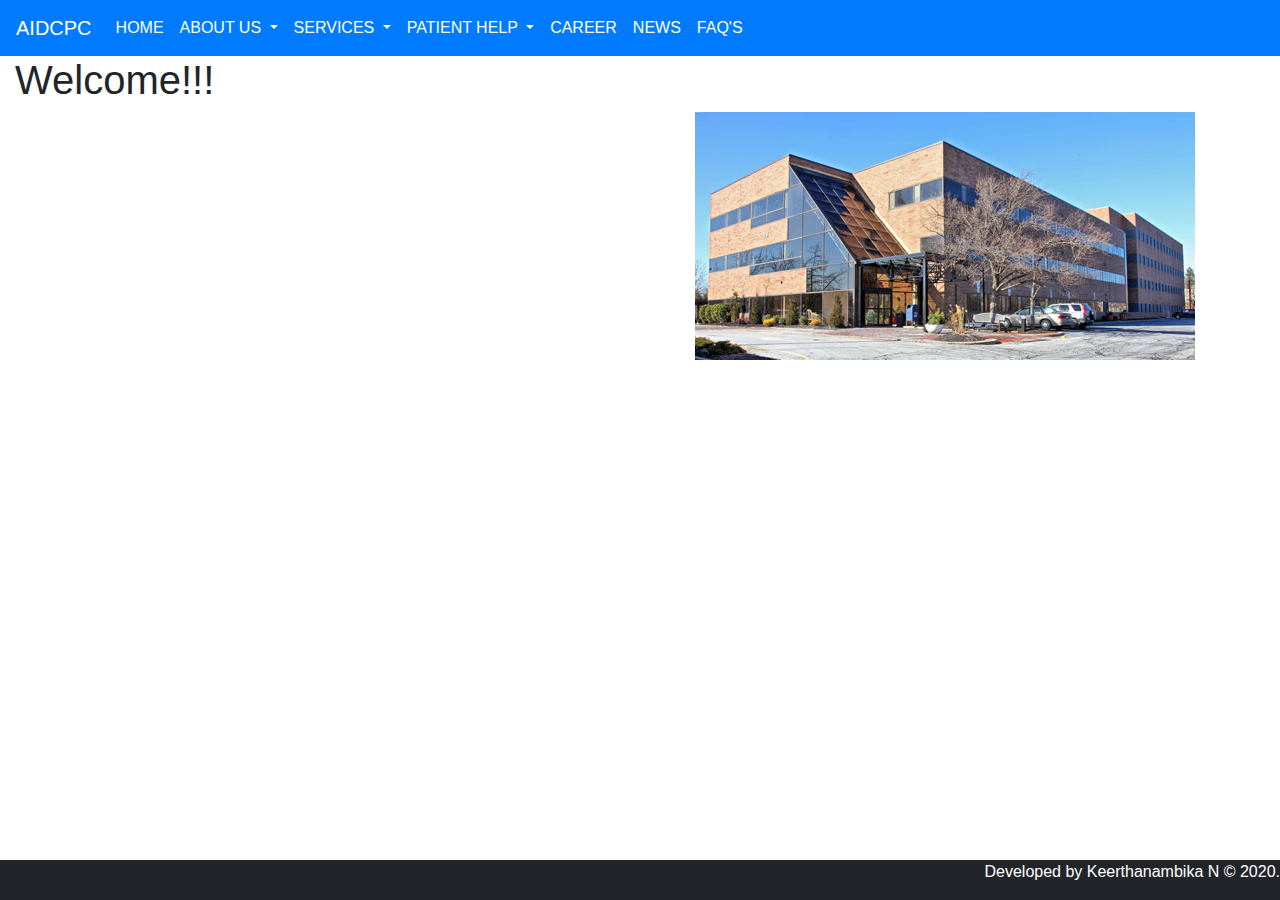
<file: index.html>
<!doctype html>
<html>

<head>
  <title>
    AIDCPC Clinic Online
  </title>
  <meta charset="utf-8">
  <meta name="viewport" content="width=device-width, initial-scale=1">
  <link rel="stylesheet" href="https://maxcdn.bootstrapcdn.com/bootstrap/4.5.2/css/bootstrap.min.css">
  <script src="https://ajax.googleapis.com/ajax/libs/jquery/3.5.1/jquery.min.js"></script>
  <script src="https://cdnjs.cloudflare.com/ajax/libs/popper.js/1.16.0/umd/popper.min.js"></script>
  <script src="https://maxcdn.bootstrapcdn.com/bootstrap/4.5.2/js/bootstrap.min.js"></script>
  <link rel="stylesheet" href="style.css">
</head>

<body>
  <!-- Menu Items-->
  <nav class="navbar navbar-expand-sm bg-primary navbar-dark">
    <a class="navbar-brand" href="#">AIDCPC</a>
    <button class="navbar-toggler" type="button" data-toggle="collapse" data-target="#collapsibleNavbar">
      <span class="navbar-toggler-icon"></span>
    </button>
    <div class="collapse navbar-collapse" id="collapsibleNavbar">
      <ul class="navbar-nav">
        <li class="nav-item">
          <a class="nav-link navtext" href="#">HOME</a>
        </li>
        <!--li class="nav-item">
                      <a class="nav-link" href="aboutus.html"></a>
                    </li-->
        <li class="nav-item dropdown">
          <a class="nav-link navtext dropdown-toggle" href="#" id="aboutus" data-toggle="dropdown">
            ABOUT US
          </a>
          <div class="dropdown-menu">
            <a class="dropdown-item" href="aboutus.html">AIDCPC</a>
            <a class="dropdown-item" href="doctors.html">PHYSICIANS</a>
            <a class="dropdown-item" href="#">APN</a>
            <a class="dropdown-item" href="#">CREDENTIALS</a>
            <a class="dropdown-item" href="#">LOCATIONS</a>
          </div>
        </li>
        <li class="nav-item dropdown">
          <a class="nav-link navtext dropdown-toggle" href="#" id="services" data-toggle="dropdown">
            SERVICES
          </a>
          <div class="dropdown-menu">
            <a class="dropdown-item" href="ourspeciality.html">ID CARE-DISEASES/TREATMENT PROVIDED</a>
          </div>
        </li>
        <li class="nav-item dropdown">
          <a class="nav-link navtext dropdown-toggle" href="#" id="patient" data-toggle="dropdown">
            PATIENT HELP
          </a>
          <div class="dropdown-menu">
            <a class="dropdown-item" href="#">FORMS</a>
            <a class="dropdown-item" href="#">REQUEST APPOINTMENT</a>
            <a class="dropdown-item" href="#">PATIENT PORTAL</a>
            <a class="dropdown-item" href="#">BILL</a>
          </div>
        </li>
        <li class="nav-item">
          <a class="nav-link navtext" href="#">
           CAREER
          </a>
        </li>
        <li class="nav-item">
          <a class="nav-link navtext" href="#">
            NEWS
          </a>
        </li>
        <li class="nav-item">
          <a class="nav-link navtext" href="contact.html">
            FAQ'S
          </a>
        </li>
      </ul>
    </div>
  </nav>
  <div class="container-fluid">
  <h1>Welcome!!!</h1>

  </div>
  <div class="container">
    <img src="Mediplex.jpg" class="float-right"> 
  </div>
  <div class="footer">
    <p class="float-right">Developed by Keerthanambika N &copy; 2020.</p>
  </div>
</body>

</html>
</file>
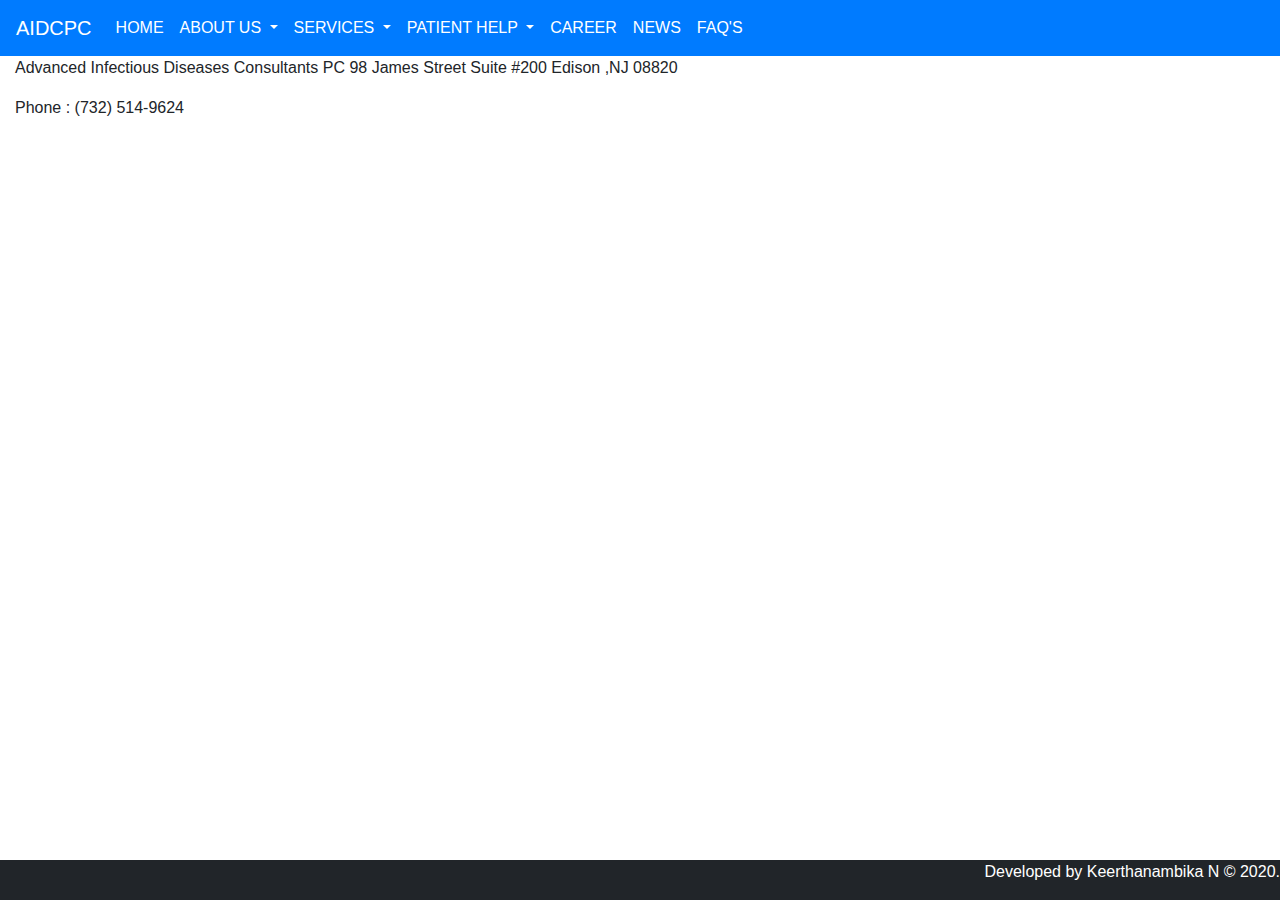
<file: contact.html>
<!doctype html>
<html>
    <head>
        <title>Contact Us</title>
        <meta charset="utf-8">
        <meta name="viewport" content="width=device-width, initial-scale=1">
        <link rel="stylesheet" href="https://maxcdn.bootstrapcdn.com/bootstrap/4.5.2/css/bootstrap.min.css">
        <script src="https://ajax.googleapis.com/ajax/libs/jquery/3.5.1/jquery.min.js"></script>
        <script src="https://cdnjs.cloudflare.com/ajax/libs/popper.js/1.16.0/umd/popper.min.js"></script>
        <script src="https://maxcdn.bootstrapcdn.com/bootstrap/4.5.2/js/bootstrap.min.js"></script>
        <link rel="stylesheet" href="style.css">
    </head>
    <body>
        <!-- Menu Items-->
        <nav class="navbar navbar-expand-sm bg-primary navbar-dark">
          <a class="navbar-brand" href="#">AIDCPC</a>
          <button class="navbar-toggler" type="button" data-toggle="collapse" data-target="#collapsibleNavbar">
            <span class="navbar-toggler-icon"></span>
          </button>
          <div class="collapse navbar-collapse" id="collapsibleNavbar">
            <ul class="navbar-nav">
              <li class="nav-item">
                <a class="nav-link navtext" href="index.html">HOME</a>
              </li>
              <!--li class="nav-item">
                            <a class="nav-link" href="aboutus.html"></a>
                          </li-->
              <li class="nav-item dropdown">
                <a class="nav-link navtext dropdown-toggle" href="#" id="aboutus" data-toggle="dropdown">
                  ABOUT US
                </a>
                <div class="dropdown-menu">
                  <a class="dropdown-item" href="aboutus.html">AIDCPC</a>
                  <a class="dropdown-item" href="doctors.html">HEALTH PROFESSIONALS</a>
                  <a class="dropdown-item" href="#">APN</a>
                  <a class="dropdown-item" href="#">CREDENTIALS</a>
                  <a class="dropdown-item" href="#">LOCATIONS</a>
                </div>
              </li>
              <li class="nav-item dropdown">
                <a class="nav-link navtext dropdown-toggle" href="#" id="services" data-toggle="dropdown">
                  SERVICES
                </a>
                <div class="dropdown-menu">
                  <a class="dropdown-item" href="ourspeciality.html">ID CARE-DISEASES/TREATMENT PROVIDED</a>
                </div>
              </li>
              <li class="nav-item dropdown">
                <a class="nav-link navtext dropdown-toggle" href="#" id="patient" data-toggle="dropdown">
                  PATIENT HELP
                </a>
                <div class="dropdown-menu">
                  <a class="dropdown-item" href="#">FORMS</a>
                  <a class="dropdown-item" href="#">REQUEST APPOINTMENT</a>
                  <a class="dropdown-item" href="#">PATIENT PORTAL</a>
                  <a class="dropdown-item" href="#">BILL</a>
                </div>
              </li>
              <li class="nav-item">
                <a class="nav-link navtext" href="#">
                 CAREER
                </a>
              </li>
              <li class="nav-item">
                <a class="nav-link navtext" href="#">
                  NEWS
                </a>
              </li>
              <li class="nav-item">
                <a class="nav-link navtext" href="#">
                  FAQ'S
                </a>
              </li>
            </ul>
          </div>
        </nav>
        <div class="container-fluid">
            <p>
                Advanced Infectious Diseases Consultants PC
                98 James Street Suite #200 Edison ,NJ 08820

                <p>Phone : (732) 514-9624</p>

            </p>
        </div>
        <div class="footer">
          <p class="float-right">Developed by Keerthanambika N &copy; 2020.</p>
        </div>
    </body>
</html>
</file>
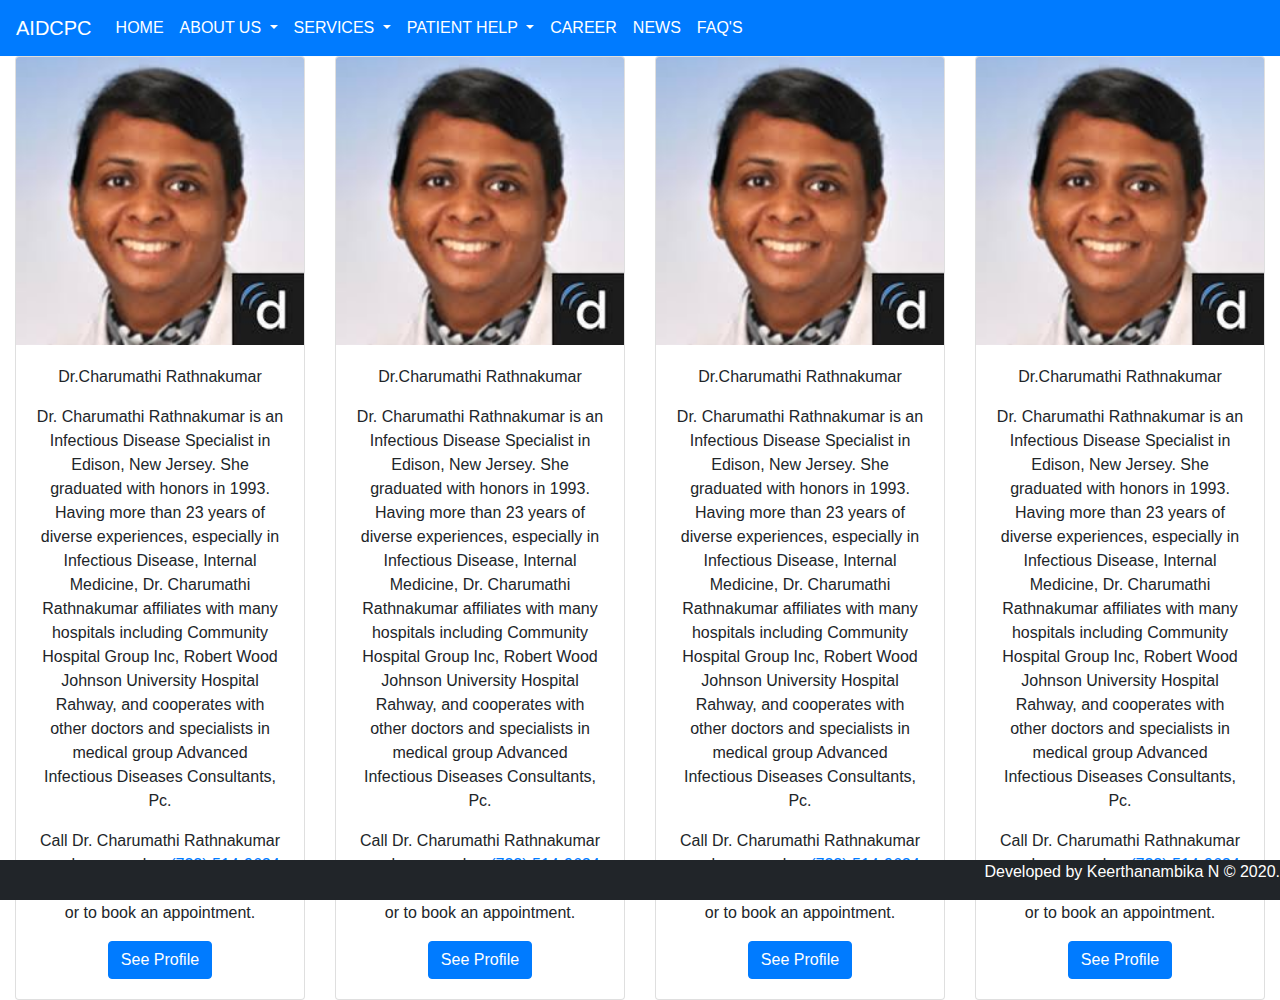
<file: doctors.html>
<!doctype html>
<html>
    <head>
        <title>Doctors' Profile</title>
        <meta charset="utf-8">
        <meta name="viewport" content="width=device-width, initial-scale=1">
        <link rel="stylesheet" href="https://maxcdn.bootstrapcdn.com/bootstrap/4.5.2/css/bootstrap.min.css">
        <script src="https://ajax.googleapis.com/ajax/libs/jquery/3.5.1/jquery.min.js"></script>
        <script src="https://cdnjs.cloudflare.com/ajax/libs/popper.js/1.16.0/umd/popper.min.js"></script>
        <script src="https://maxcdn.bootstrapcdn.com/bootstrap/4.5.2/js/bootstrap.min.js"></script>
        <link rel="stylesheet" href="style.css">
    </head>
    <body>
        <!-- Menu Items-->
        <nav class="navbar navbar-expand-sm bg-primary navbar-dark">
          <a class="navbar-brand" href="#">AIDCPC</a>
          <button class="navbar-toggler" type="button" data-toggle="collapse" data-target="#collapsibleNavbar">
            <span class="navbar-toggler-icon"></span>
          </button>
          <div class="collapse navbar-collapse" id="collapsibleNavbar">
            <ul class="navbar-nav">
              <li class="nav-item">
                <a class="nav-link navtext" href="index.html">HOME</a>
              </li>
              <!--li class="nav-item">
                            <a class="nav-link" href="aboutus.html"></a>
                          </li-->
              <li class="nav-item dropdown">
                <a class="nav-link navtext dropdown-toggle" href="#" id="aboutus" data-toggle="dropdown">
                  ABOUT US
                </a>
                <div class="dropdown-menu">
                  <a class="dropdown-item" href="aboutus.html">AIDCPC</a>
                  <a class="dropdown-item" href="#">HEALTH PROFESSIONALS</a>
                  <a class="dropdown-item" href="#">APN</a>
                  <a class="dropdown-item" href="#">CREDENTIALS</a>
                  <a class="dropdown-item" href="#">LOCATIONS</a>
                </div>
              </li>
              <li class="nav-item dropdown">
                <a class="nav-link navtext dropdown-toggle" href="#" id="services" data-toggle="dropdown">
                  SERVICES
                </a>
                <div class="dropdown-menu">
                  <a class="dropdown-item" href="ourspeciality.html">ID CARE-DISEASES/TREATMENT PROVIDED</a>
                </div>
              </li>
              <li class="nav-item dropdown">
                <a class="nav-link navtext dropdown-toggle" href="#" id="patient" data-toggle="dropdown">
                  PATIENT HELP
                </a>
                <div class="dropdown-menu">
                  <a class="dropdown-item" href="#">FORMS</a>
                  <a class="dropdown-item" href="#">REQUEST APPOINTMENT</a>
                  <a class="dropdown-item" href="#">PATIENT PORTAL</a>
                  <a class="dropdown-item" href="#">BILL</a>
                </div>
              </li>
              <li class="nav-item">
                <a class="nav-link navtext" href="#">
                 CAREER
                </a>
              </li>
              <li class="nav-item">
                <a class="nav-link navtext" href="#">
                  NEWS
                </a>
              </li>
              <li class="nav-item">
                <a class="nav-link navtext" href="contact.html">
                  FAQ'S
                </a>
              </li>
            </ul>
          </div>
        </nav>
        <div class="container-fluid">
              <div class="card-deck">
                <div class="card">
                    <img class="card-img-top" src="charu.jpg" alt="Card image" style="width:100%">
                  <div class="card-body text-center">
                    <p class="card-text">Dr.Charumathi Rathnakumar</p>
                    <p class="card-text">Dr. Charumathi Rathnakumar is an Infectious Disease Specialist in Edison, New Jersey. She graduated with honors in 1993. 
                        Having more than 23 years of diverse experiences, especially in Infectious Disease, Internal Medicine, 
                        Dr. Charumathi Rathnakumar affiliates with many hospitals including Community Hospital Group Inc, Robert Wood Johnson University Hospital Rahway, 
                        and cooperates with other doctors and specialists in medical group Advanced Infectious Diseases Consultants, Pc.</p>
                    <p class="card-text">Call Dr. Charumathi Rathnakumar on phone number <a href="#">(732) 514-9624</a> for more information and advises or to book an appointment.</p>
                    <p class="card-text"><a href="https://www.healthgrades.com/physician/dr-charumathi-rathnakumar-3kn8v" class="btn btn-primary">See Profile</a></p>
                  </div>
               </div>
               <div class="card">
                <img class="card-img-top" src="charu.jpg" alt="Card image" style="width:100%">
                <div class="card-body text-center">
                <p class="card-text">Dr.Charumathi Rathnakumar</p>
                <p class="card-text">Dr. Charumathi Rathnakumar is an Infectious Disease Specialist in Edison, New Jersey. She graduated with honors in 1993. 
                    Having more than 23 years of diverse experiences, especially in Infectious Disease, Internal Medicine, 
                    Dr. Charumathi Rathnakumar affiliates with many hospitals including Community Hospital Group Inc, Robert Wood Johnson University Hospital Rahway, 
                    and cooperates with other doctors and specialists in medical group Advanced Infectious Diseases Consultants, Pc.</p>
                <p class="card-text">Call Dr. Charumathi Rathnakumar on phone number <a href="#">(732) 514-9624</a> for more information and advises or to book an appointment.</p>
                <p class="card-text"><a href="https://www.healthgrades.com/physician/dr-charumathi-rathnakumar-3kn8v" class="btn btn-primary">See Profile</a></p>
              </div>
            </div>
              <div class="card">
              <img class="card-img-top" src="charu.jpg" alt="Card image" style="width:100%">
              <div class="card-body text-center">
            <p class="card-text">Dr.Charumathi Rathnakumar</p>
            <p class="card-text">Dr. Charumathi Rathnakumar is an Infectious Disease Specialist in Edison, New Jersey. She graduated with honors in 1993. 
                Having more than 23 years of diverse experiences, especially in Infectious Disease, Internal Medicine, 
                Dr. Charumathi Rathnakumar affiliates with many hospitals including Community Hospital Group Inc, Robert Wood Johnson University Hospital Rahway, 
                and cooperates with other doctors and specialists in medical group Advanced Infectious Diseases Consultants, Pc.</p>
            <p class="card-text">Call Dr. Charumathi Rathnakumar on phone number <a href="#">(732) 514-9624</a> for more information and advises or to book an appointment.</p>
            <p class="card-text"><a href="https://www.healthgrades.com/physician/dr-charumathi-rathnakumar-3kn8v" class="btn btn-primary">See Profile</a></p>
          </div>
          </div>
              <div class="card">
                <img class="card-img-top" src="charu.jpg" alt="Card image" style="width:100%">
              <div class="card-body text-center">
                <p class="card-text">Dr.Charumathi Rathnakumar</p>
                <p class="card-text">Dr. Charumathi Rathnakumar is an Infectious Disease Specialist in Edison, New Jersey. She graduated with honors in 1993. 
                    Having more than 23 years of diverse experiences, especially in Infectious Disease, Internal Medicine, 
                    Dr. Charumathi Rathnakumar affiliates with many hospitals including Community Hospital Group Inc, Robert Wood Johnson University Hospital Rahway, 
                    and cooperates with other doctors and specialists in medical group Advanced Infectious Diseases Consultants, Pc.</p>
                <p class="card-text">Call Dr. Charumathi Rathnakumar on phone number <a href="#">(732) 514-9624</a> for more information and advises or to book an appointment.</p>
                <p class="card-text"><a href="https://www.healthgrades.com/physician/dr-charumathi-rathnakumar-3kn8v" class="btn btn-primary">See Profile</a></p>
              </div>
          </div>
            </div>
        
    </div>


        <div class="footer">
          <p class="float-right">Developed by Keerthanambika N &copy; 2020.</p>
        </div>
    </body>
</html>
</file>
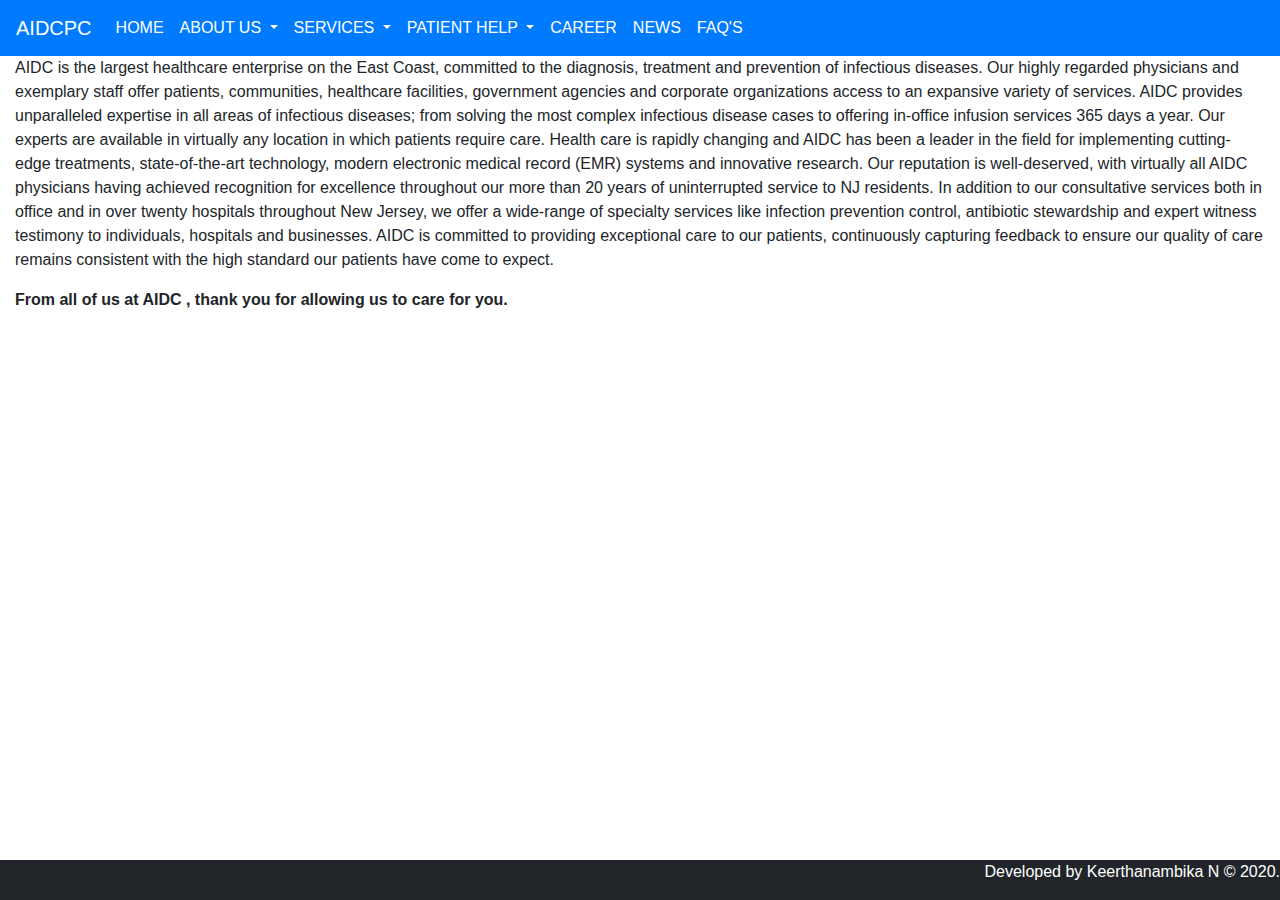
<file: ourspeciality.html>
<!doctype html>
<html>
    <head>
        <title>Our Speciality</title>
        <meta charset="utf-8">
        <meta name="viewport" content="width=device-width, initial-scale=1">
        <link rel="stylesheet" href="https://maxcdn.bootstrapcdn.com/bootstrap/4.5.2/css/bootstrap.min.css">
        <script src="https://ajax.googleapis.com/ajax/libs/jquery/3.5.1/jquery.min.js"></script>
        <script src="https://cdnjs.cloudflare.com/ajax/libs/popper.js/1.16.0/umd/popper.min.js"></script>
        <script src="https://maxcdn.bootstrapcdn.com/bootstrap/4.5.2/js/bootstrap.min.js"></script>
        <link rel="stylesheet" href="style.css">
    </head>
    <body>
        <!-- Menu Items-->
        <nav class="navbar navbar-expand-sm bg-primary navbar-dark">
          <a class="navbar-brand" href="#">AIDCPC</a>
          <button class="navbar-toggler" type="button" data-toggle="collapse" data-target="#collapsibleNavbar">
            <span class="navbar-toggler-icon"></span>
          </button>
          <div class="collapse navbar-collapse" id="collapsibleNavbar">
            <ul class="navbar-nav">
              <li class="nav-item">
                <a class="nav-link navtext" href="index.html">HOME</a>
              </li>
              <!--li class="nav-item">
                            <a class="nav-link" href="aboutus.html"></a>
                          </li-->
              <li class="nav-item dropdown">
                <a class="nav-link navtext dropdown-toggle" href="#" id="aboutus" data-toggle="dropdown">
                  ABOUT US
                </a>
                <div class="dropdown-menu">
                  <a class="dropdown-item" href="aboutus.html">AIDCPC</a>
                  <a class="dropdown-item" href="doctors.html">HEALTH PROFESSIONALS</a>
                  <a class="dropdown-item" href="#">APN</a>
                  <a class="dropdown-item" href="#">CREDENTIALS</a>
                  <a class="dropdown-item" href="#">LOCATIONS</a>
                </div>
              </li>
              <li class="nav-item dropdown">
                <a class="nav-link navtext dropdown-toggle" href="#" id="services" data-toggle="dropdown">
                  SERVICES
                </a>
                <div class="dropdown-menu">
                  <a class="dropdown-item" href="#">ID CARE-DISEASES/TREATMENT PROVIDED</a>
                </div>
              </li>
              <li class="nav-item dropdown">
                <a class="nav-link navtext dropdown-toggle" href="#" id="patient" data-toggle="dropdown">
                  PATIENT HELP
                </a>
                <div class="dropdown-menu">
                  <a class="dropdown-item" href="#">FORMS</a>
                  <a class="dropdown-item" href="#">REQUEST APPOINTMENT</a>
                  <a class="dropdown-item" href="#">PATIENT PORTAL</a>
                  <a class="dropdown-item" href="#">BILL</a>
                </div>
              </li>
              <li class="nav-item">
                <a class="nav-link navtext" href="#">
                 CAREER
                </a>
              </li>
              <li class="nav-item">
                <a class="nav-link navtext" href="#">
                  NEWS
                </a>
              </li>
              <li class="nav-item">
                <a class="nav-link navtext" href="contact.html">
                  FAQ'S
                </a>
              </li>
            </ul>
          </div>
        </nav>
        <div class="container-fluid">
            <p>
                AIDC is the largest healthcare enterprise on the East Coast, committed to the diagnosis, treatment and prevention of infectious diseases. 
                Our highly regarded physicians and exemplary staff offer patients, communities, healthcare facilities, government agencies and 
                corporate organizations access to an expansive variety of services. 
                AIDC provides unparalleled expertise in all areas of infectious diseases; from solving the most complex infectious disease cases to offering in-office infusion services 365 days a year. 
                Our experts are available in virtually any location in which patients require care. Health care is rapidly changing and 
                AIDC  has been a leader in the field for implementing cutting-edge treatments, state-of-the-art technology, modern electronic medical record (EMR) systems and innovative research. 
                Our reputation is well-deserved, with virtually all AIDC  physicians having achieved recognition for excellence throughout our more than 20 years of uninterrupted service to NJ residents.
                In addition to our consultative services both in office and in over twenty hospitals 
                throughout New Jersey, we offer a wide-range of specialty services like infection prevention control, antibiotic stewardship and expert witness testimony to individuals, hospitals and businesses.
                AIDC  is committed to providing exceptional care to our patients, continuously capturing feedback to ensure our quality of care remains consistent with the high standard our patients have come to expect.</p>
                <p><strong>From all of us at AIDC , thank you for allowing us to care for you.</strong></p>
        </div>
        <div class="footer">
          <p class="float-right">Developed by Keerthanambika N &copy; 2020.</p>
        </div>
    </body>
    </html>
</file>
<file: style.css>
:root{
    --whitefont:#ffffff;
}
.navtext{
    color:var(--whitefont)!important;
}
.footer {
    position: fixed;
    left: 0;
    bottom: 0;
    width: 100%;
    background-color:#212529!important;
    color: white;
    text-align: center;
  }
.float-right{
    float:right;
}
.displaynone{
    display:none!important;
}
body {

}
/*Media Queries*/
/*For Mobiles*/
@media (max-width: 481px){
    
  }
/*For Tablets*/
@media (min-width: 481px) and (max-width: 1024px) {
    
  }
/*For Desktop*/
@media (min-width: 1025px) {

  }
</file>
